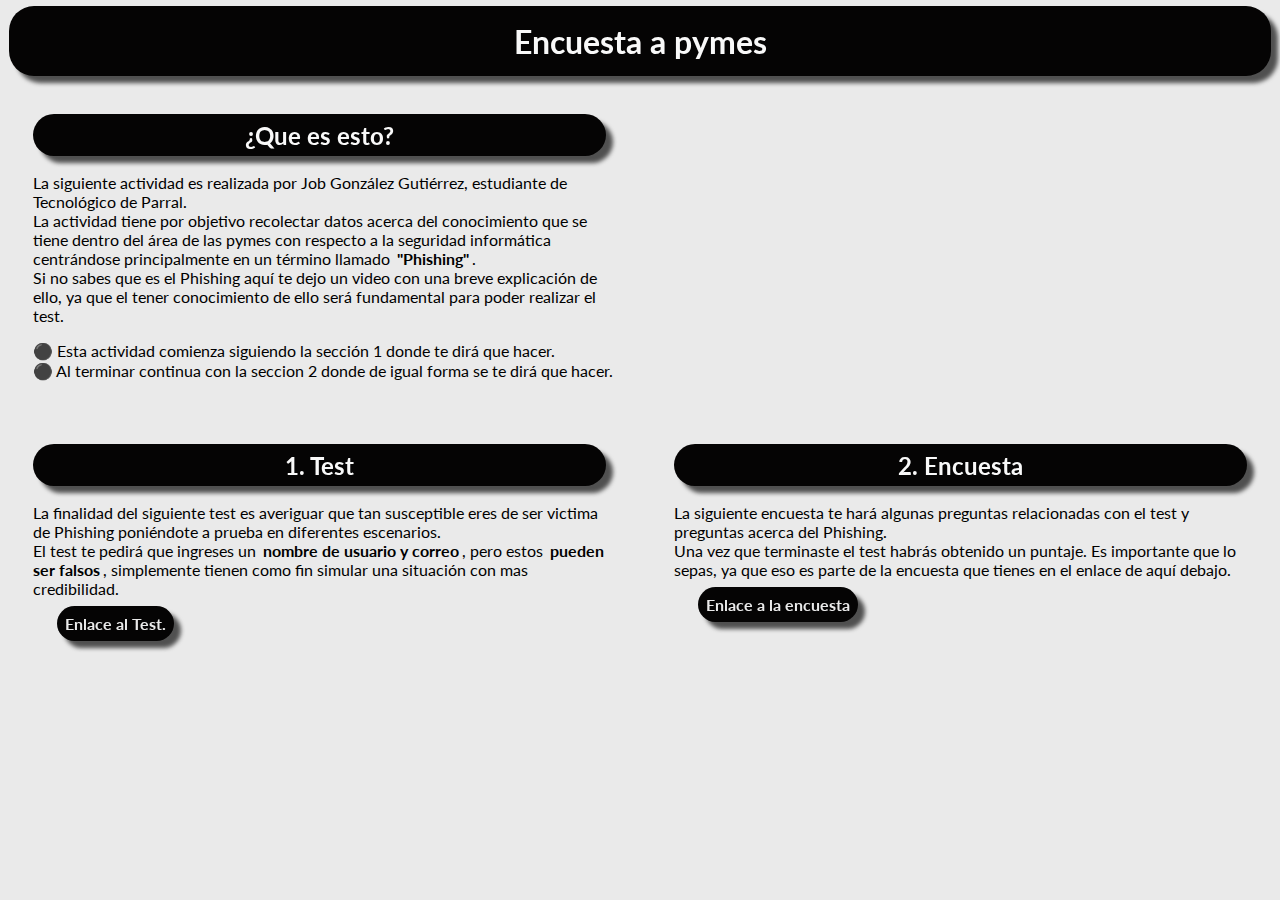
<file: index.html>
<!DOCTYPE html>
<html lang="en">

<head>
    <meta charset="UTF-8">
    <meta name="viewport" content="width=device-width, initial-scale=1.0">
    <link rel="stylesheet" href="css/style.css">
    <link rel="shortcut icon" href="img/page.png" type="image/x-icon">
    <meta property="og:image" content="https://i.imgur.com/BcgbdEV.jpg?fb" />
    <title>Encuesta a pymes</title>
</head>

<body>
    <div class="cabecera">
        <h1>Encuesta a pymes</h1>
    </div>
    <div class="all">
        <div class="content">
            <h2>¿Que es esto?</h2>
            <p>
                La siguiente actividad es realizada por Job González Gutiérrez, estudiante de Tecnológico
                de Parral.<br>
                La actividad tiene por objetivo recolectar datos acerca del conocimiento que se tiene dentro
                del área de las pymes con respecto a la seguridad informática centrándose principalmente en 
                un término llamado <strong>"Phishing"</strong>. <br>
                Si no sabes que es el Phishing aquí te dejo un video con una breve explicación de ello, ya
                que el tener conocimiento de ello será fundamental para poder realizar el test.
            </p>
            <p>
                ⚫ Esta actividad comienza siguiendo la sección 1 donde te dirá que hacer.<br>
                ⚫ Al terminar continua con la seccion 2 donde de igual forma se te dirá que hacer.<br>
            </p>

        </div>
        <div class="videoP">
            <iframe id="videoPhishing" src="https://www.youtube.com/embed/P47IdMR7n68" frameborder="0"
                allow="accelerometer; autoplay; clipboard-write; encrypted-media; gyroscope; picture-in-picture"
                allowfullscreen>
            </iframe>
            <br>
        </div>

        <div class="test">
            <h2>1. Test</h2>
            <p>
                La finalidad del siguiente test es averiguar que tan susceptible eres de ser victima de Phishing
                poniéndote a prueba en diferentes escenarios.<br>
                El test te pedirá que ingreses un <strong>nombre de usuario y correo</strong>, pero estos<strong> pueden
                    ser
                    falsos</strong>,
                simplemente tienen como fin simular una situación con mas credibilidad.
            </p>
            <p>
                <a class="enlaces" href="https://phishingquiz.withgoogle.com/" target="_blank">
                    Enlace al Test.
                </a>
            </p>
        </div>

        <div class="formulario">
            <h2>2. Encuesta</h2>
            <p>
                La siguiente encuesta te hará algunas preguntas relacionadas con el test y preguntas acerca
                del Phishing.<br>
                Una vez que terminaste el test habrás obtenido un puntaje. Es importante que lo sepas, ya que
                eso es parte de la encuesta que tienes en el enlace de aquí debajo.
            </p>
            <p>
            <a class="enlaces" href="https://forms.gle/Qca2AYE3EojZYAuf8" target="_blank">
                Enlace a la encuesta
            </a>
        </p>
        </div>
    </div>
</body>

</html>
</file>
<file: css/style.css>
@import url('https://fonts.googleapis.com/css2?family=Lato&display=swap');
* {
    margin: 3px;
    font-family: 'Lato', sans-serif;
}

body {
    background-color: #eaeaea;
}

.all {
    width: 100%;
    margin-left: auto;
    margin-right: auto;
}

.cabecera, h2 {
    background-color: #050404;
    text-align: center;
    color: #f9f9f9;
    margin-bottom: 2em;
    border-radius: 25px;
    padding: 1%;
    filter: drop-shadow(7px 7px 2px #505050);
}

.content, .test {
    width: 49%;
    float: left;
}

.formulario {
    width: 49%;
    float: right;
}

.videoP {
    text-align: right;
    height: auto;
    width: 45%;
    float: left;
}

#videoPhishing {
    text-align: center;
    width: 560px;
    height: 315px;
}

.enlaces {
    filter: drop-shadow(7px 7px 2px #505050);
    background-color: #050404;
    color: #eaeaea;
    width: max-content;
    text-decoration: none;
    margin-left: 1.5em;
    padding: 0.5em;
    border-radius: 25px;
    font-weight: bold;
    transition: 0.25s;
    outline: none;
}

.enlaces:hover {
    background-color: #eaeaea;
    color: #050404;
}

p, a {
    margin-left: 1.5em;
    margin-bottom: 1em;
    margin-right: 1em;
}

h2 {
    margin-left: 1em;
    margin-bottom: 0.7em;
    margin-right: 1em;
}

@media (max-width: 1180px), (max-height: 450px) {
    * {
        margin: 1px;
    }
    .content, .test, .formulario {
        float: none;
        width: 95%;
        margin-bottom: 1em;
        margin-left: auto;
        margin-right: auto;
    }
    #videoPhishing {
        width: inherit;
        height: fit-content;
    }
    .videoP {
        text-align: center;
        width: 95%;
        height: auto;
        float: none;
        margin-left: auto;
        margin-right: auto;
    }
    p {
        margin-bottom: 0.5em;
    }
}
</file>
